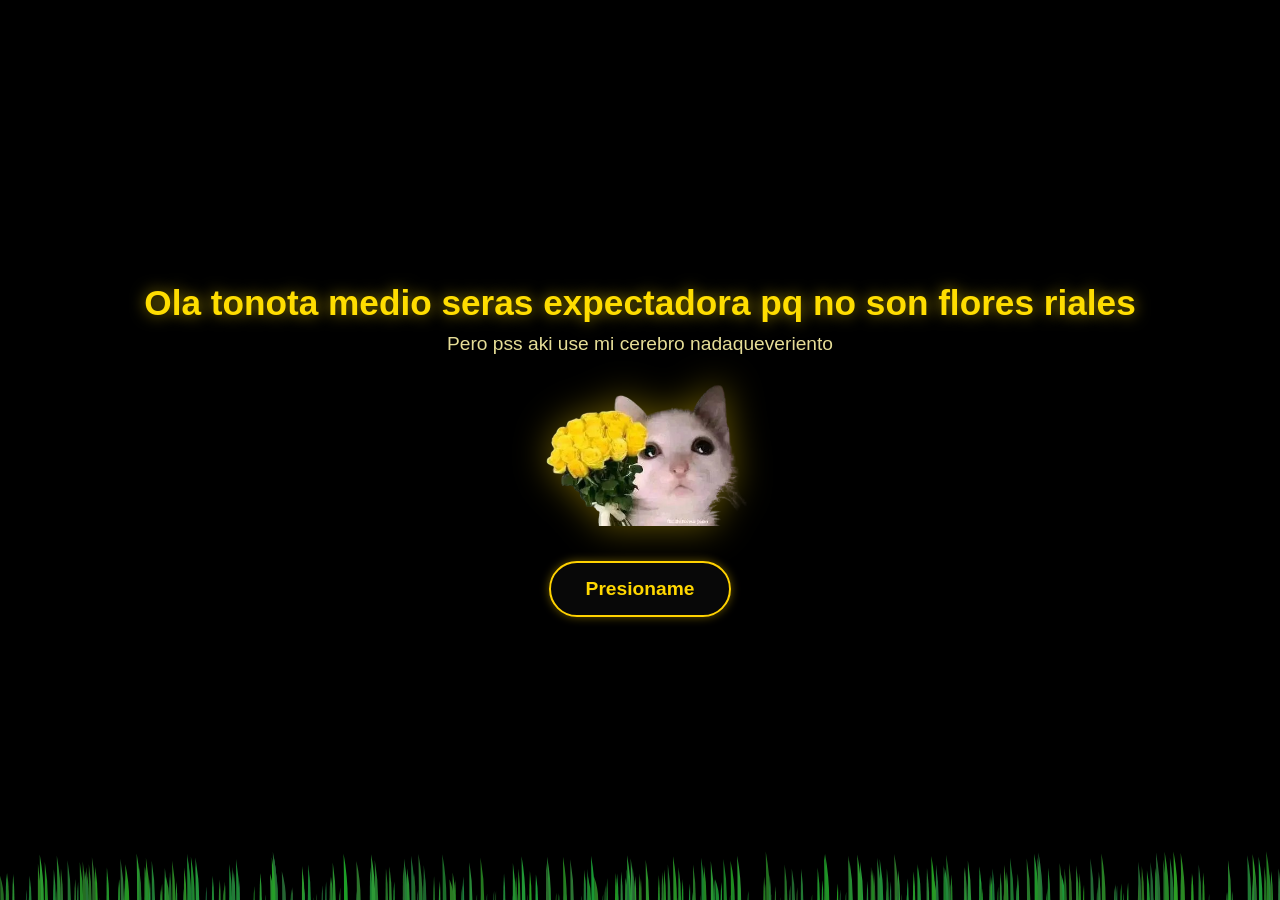
<file: index.html>
<!DOCTYPE html>
<html lang="es">
<head>
  <meta charset="UTF-8">
  <meta name="viewport" content="width=device-width, initial-scale=1.0"> 
  <title>Olaaa :3</title>
  <link rel="stylesheet" type="text/css" href="inicio.css">
</head>
<body>
  <h1>Ola tonota medio seras expectadora pq no son flores riales</h1>
    <p>Pero pss aki use mi cerebro nadaqueveriento</p>
    <img src="gato.png" alt="Gatito con flores">
    <button onclick="location.href='Tulipanes%20Amarillos.html'">Presioname</button>
   <canvas id="grass"></canvas>
   <script src="inicio.js"></script>
</body>
</html>
</file>
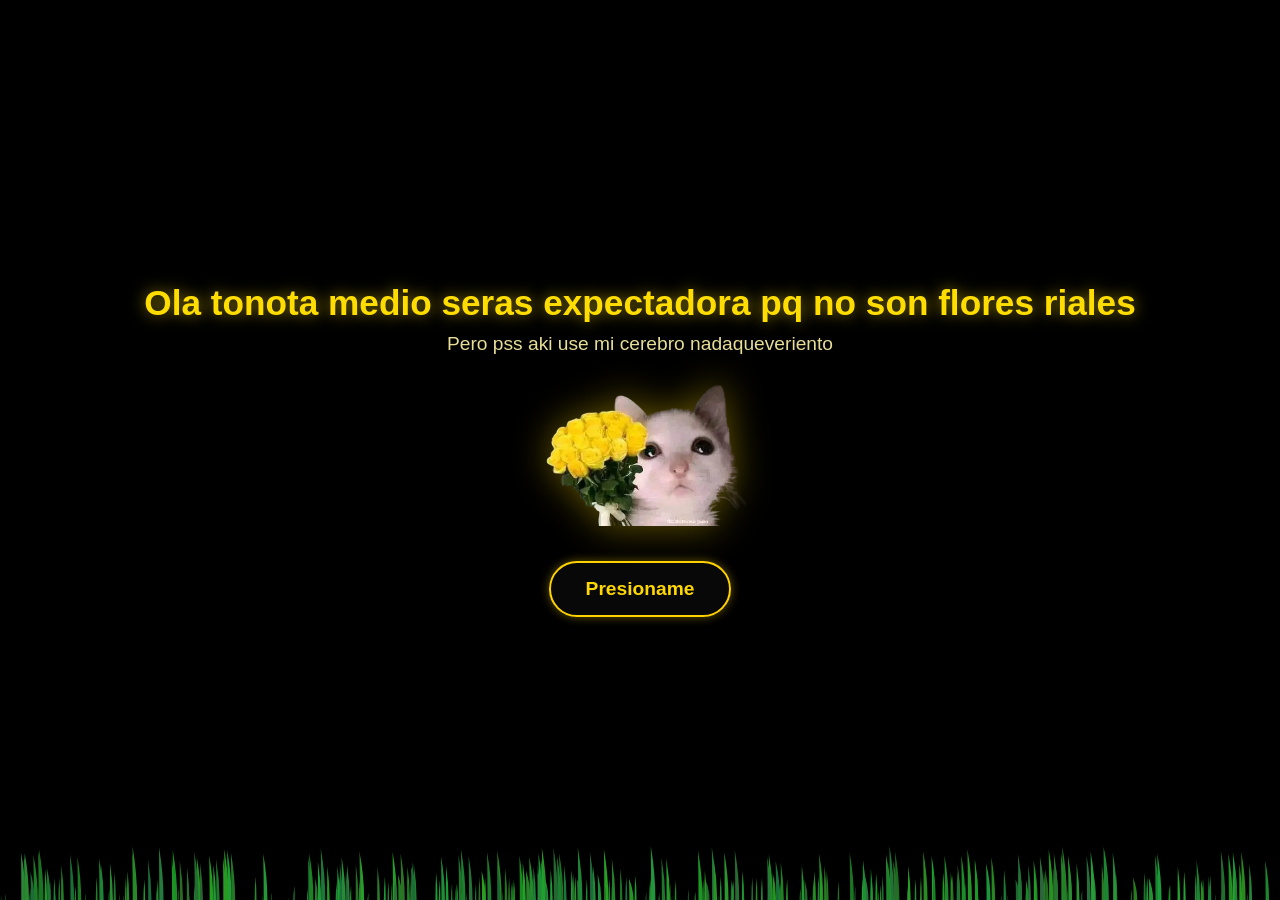
<file: main.html>
<html>
<head>
  <title>Olaaa :3</title>
  <link rel="stylesheet" type="text/css" href="inicio.css">
</head>
<body>
  <h1>Ola tonota medio seras expectadora pq no son flores riales</h1>
    <p>Pero pss aki use mi cerebro nadaqueveriento</p>
    <img src="gato.png" alt="Gatito con flores">
    <button onclick="location.href='Tulipanes%20Amarillos.html'">Presioname</button>
   <canvas id="grass"></canvas>
   <script src="inicio.js"></script>
</body>
</html>
</file>
<file: inicio.css>
/* --- Reseteo básico --- */
* {
  margin: 0;
  padding: 0;
  box-sizing: border-box;
}

/* --- Fondo y centrado --- */
body {
  background-color: #000;
  color: #fff6a8;
  font-family: 'Arial', sans-serif;
  display: flex;
  flex-direction: column;
  align-items: center;
  justify-content: center;
  min-height: 100vh;
  text-align: center;
  padding: 20px;
  overflow-x: hidden;
}

/* --- Título principal --- */
h1 {
  color: #ffdd00;
  font-size: 2.2rem;
  margin-bottom: 10px;
  text-shadow: 0 0 15px rgba(255, 221, 0, 0.6); 
  max-width: 90%;
}

/* --- Párrafo --- */
p {
  font-size: 1.2rem;
  margin-bottom: 25px;
  opacity: 0.9;
  max-width: 90%;
}

/* --- El Gatito con Flores --- */
img {
  max-width: 85%; /* Responsivo: nunca será más ancho que la pantalla */
  width: 260px; /* Tamaño base ideal */
  height: auto;
  margin-bottom: 35px;
  border-radius: 15px;
  /* Resplandor amarillo alrededor de la imagen */
  filter: drop-shadow(0 0 18px rgba(255, 215, 0, 0.4));
  /* Animación de flotación */
  animation: flotar 4s ease-in-out infinite;
}

/* --- Animación para que el gato flote --- */
@keyframes flotar {
  0% { transform: translateY(0px); }
  50% { transform: translateY(-12px); }
  100% { transform: translateY(0px); }
}

/* --- Botón Mágico --- */
button {
  background-color: rgba(10, 10, 10, 0.8);
  color: #ffd700;
  font-size: 1.2rem;
  font-weight: bold;
  padding: 15px 35px;
  border: 2px solid #ffd200;
  border-radius: 30px;
  cursor: pointer;
  transition: all 0.3s ease;
  box-shadow: 0 0 10px rgba(255, 210, 0, 0.4);
}

/* --- Efecto al pasar el mouse por el botón --- */
button:hover {
  background-color: #ffdd00;
  color: #000;
  border-color: #ff9900;
  box-shadow: 0 0 25px rgba(255, 153, 0, 0.8);
  transform: scale(1.05);
}
/* --- El Pasto --- */
/* --- PASTO CON PICOS --- */
.pasto {
    position: absolute;
    bottom: 0;
    left: 0;
    width: 100%;
    height: 150px;
    background: linear-gradient(to top, #1e6b1e, #32CD32); /* Colores más naturales */
    /* Este clip-path recorta el div haciendo zig-zag en la parte superior */
    clip-path: polygon(
        0% 20%, 5% 0%, 10% 25%, 15% 5%, 20% 20%, 25% 0%, 30% 22%, 
        35% 5%, 40% 20%, 45% 0%, 50% 25%, 55% 5%, 60% 20%, 65% 0%, 
        70% 22%, 75% 5%, 80% 20%, 85% 0%, 90% 25%, 95% 5%, 100% 20%, 
        100% 100%, 0% 100%
    );
}

/* --- PÉTALOS CON FORMA REAL Y CAÍDA EN ZIG-ZAG --- */
.petalo {
    position: absolute;
    width: 15px;
    height: 20px;
    background-color: #ffdd00;
    /* Al redondear solo esquinas opuestas, creas una forma de hoja/pétalo */
    border-radius: 50% 0 50% 0; 
    box-shadow: inset 0 0 4px #cc9900; /* Un poco de sombra interior para volumen */
    animation: caer 5s ease-in-out infinite;
}

/* Animación para que caiga meciéndose de lado a lado */
@keyframes caer {
    0% {
        transform: translate(0, -20px) rotate(0deg);
        opacity: 0;
    }
    10% {
        opacity: 1;
    }
    50% {
        transform: translate(30px, 50vh) rotate(180deg);
    }
    90% {
        opacity: 1;
    }
    100% {
        /* 100vh lo hace caer hasta el fondo de la pantalla */
        transform: translate(-20px, 100vh) rotate(360deg);
        opacity: 0; 
    }
}
canvas {
  position: absolute; /* Lo saca del flujo normal de la página */
  top: 0;
  left: 0;
  width: 100vw;
  height: 100vh;
  z-index: -1; /* Lo manda detrás de todo (el texto, el gato y el botón) */
}
/* --- Ajustes exclusivos para Celulares --- */
@media (max-width: 600px) {
  h1 {
    font-size: 1.8rem; /* Un poco más pequeño para que no se corte la palabra */
    padding: 0 10px;
  }
  
  p {
    font-size: 1.1rem; 
  }

  img {
    width: 70%; /* Que el michi no ocupe toda la pantalla */
    max-width: 280px;
  }

  button {
    font-size: 1.2rem;
    padding: 15px 0; 
    width: 85%; /* Botón más ancho para que sea fácil darle tap */
    border-radius: 40px;
  }
}
</file>
